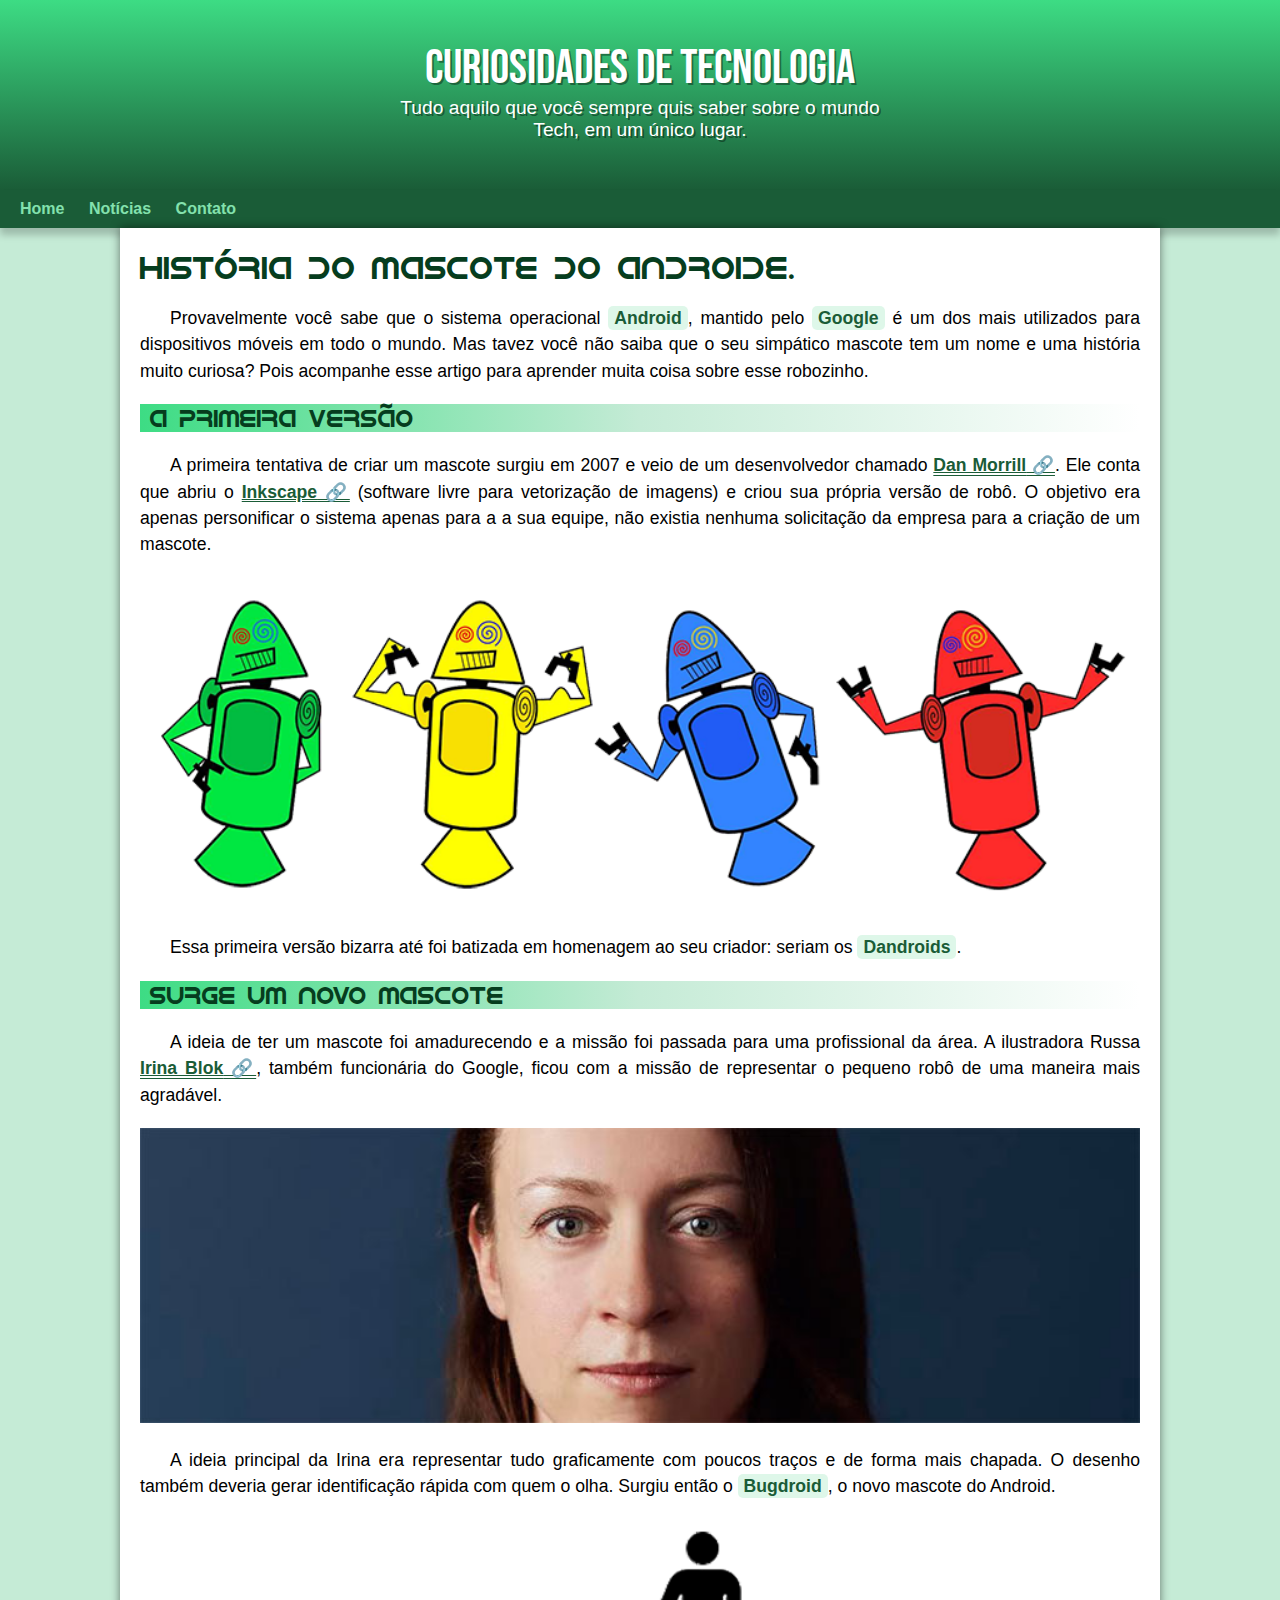
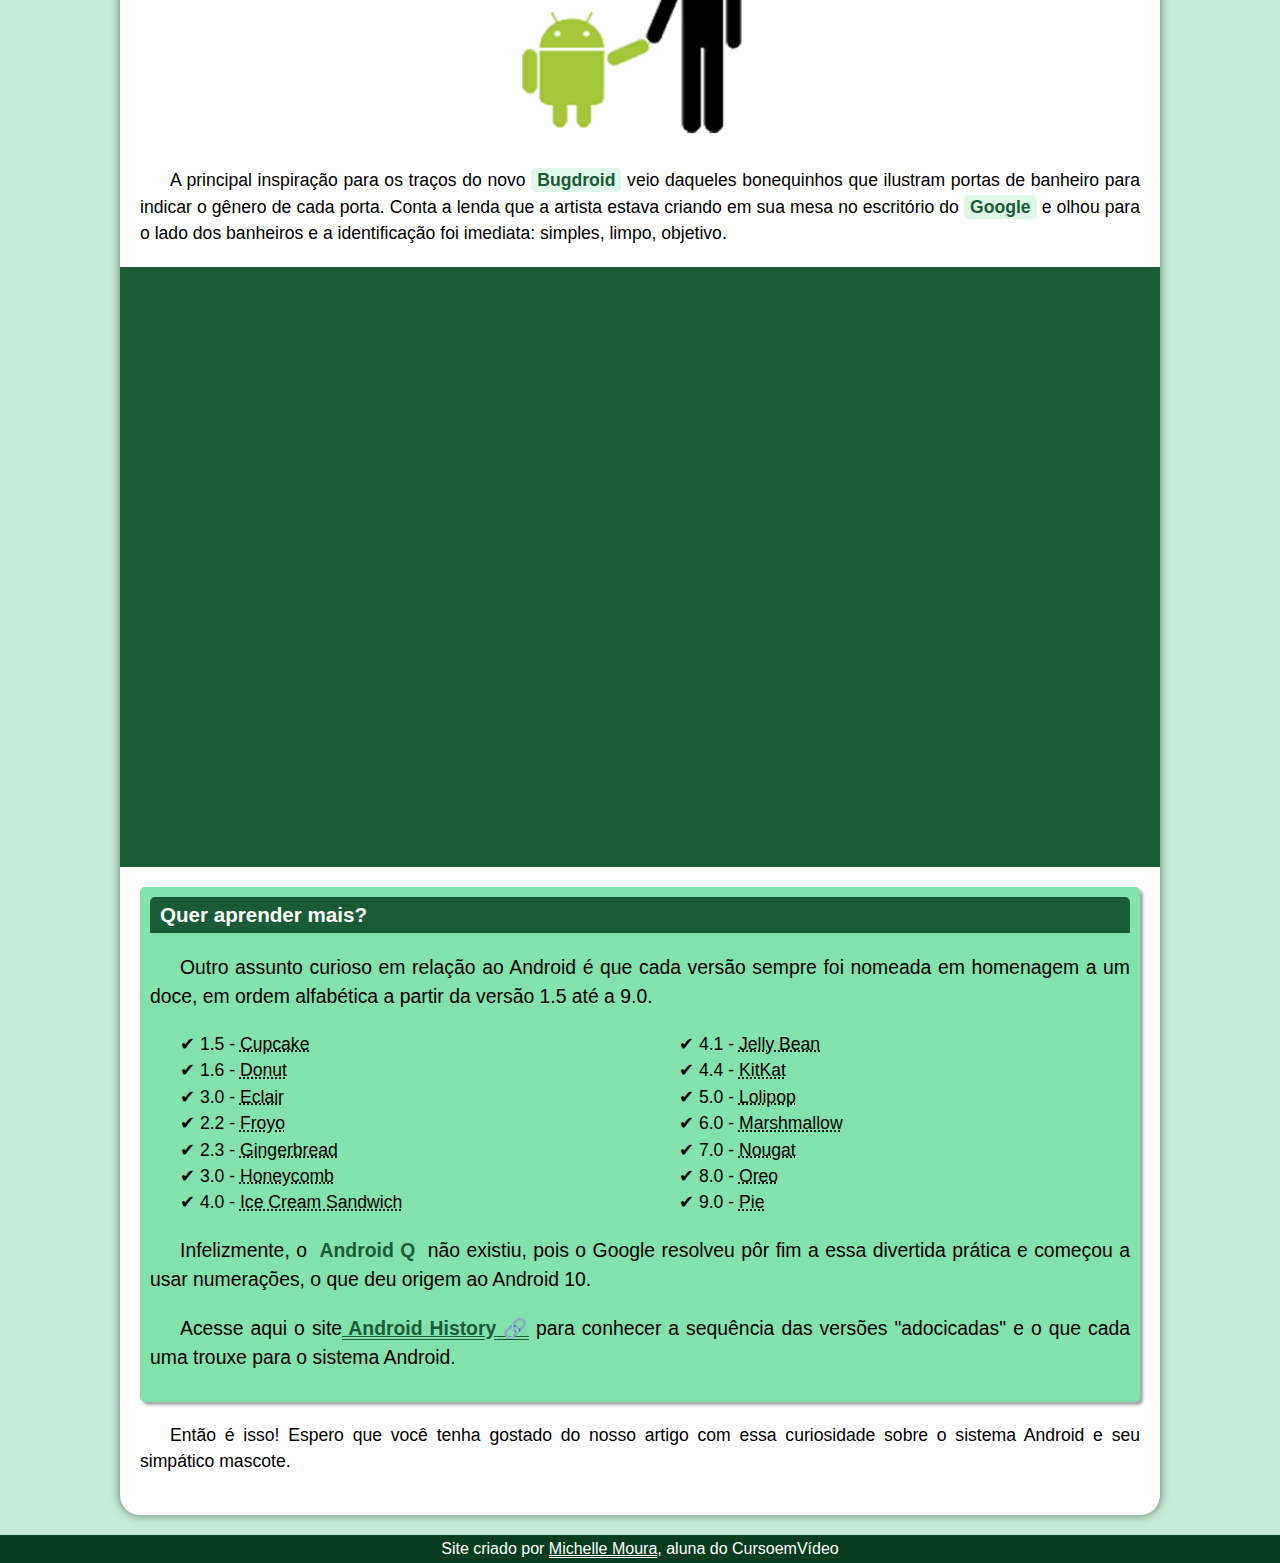
<file: index.html>
<!DOCTYPE html>
<html lang="pt-br">
<head>
    <meta charset="UTF-8">
    <meta http-equiv="X-UA-Compatible" content="IE=edge">
    <meta name="viewport" content="width=device-width, initial-scale=1.0">
    <title>Curiosidades de Tecnologia</title>
    <link rel="shortcut icon" href="favicon.ico" type="image/x-icon">
    <link rel="stylesheet" href="estilo/style.css">
</head>
<body>
    <header>
        <h1>Curiosidades de tecnologia</h1>
        <p>Tudo aquilo que você sempre quis saber sobre o mundo Tech, em um único lugar.</p>
        
        
    </header>
    <nav>
        <a href="#">Home</a>
        <a href="#">Notícias</a>
        <a href="#">Contato</a>
    </nav>

    
    <main>
        <article>
            <h1>História do mascote do androide.</h1>
            <p>Provavelmente você sabe que o sistema operacional <strong>Android</strong>, mantido pelo <strong>Google</strong> é um dos mais utilizados para dispositivos móveis em todo o mundo. Mas tavez você não saiba que o seu simpático mascote tem um nome e uma história muito curiosa? Pois acompanhe esse artigo para aprender muita coisa sobre esse robozinho.</p>
            <h2>A primeira versão</h2>
            <p>A primeira tentativa de criar um mascote surgiu em 2007 e veio de um desenvolvedor chamado <a href="https://androidcommunity.com/dan-morrill-shows-us-the-android-mascot-that-almost-was-20130103/" target="_blank" class="externo">Dan Morrill</a>. Ele conta que abriu o <a href="https://inkscape.org/pt-br/" target="_blank" class="externo">Inkscape</a> (software livre para vetorização de imagens) e criou sua própria versão de robô. O objetivo era apenas personificar o sistema apenas para a a sua equipe, não existia nenhuma solicitação da empresa para a criação de um mascote.</p>
            <picture>
                <source media="(max-width:750px)" srcset="imagens/dan-droids-pq.png" type="image/png">
                  <img src="imagens/dan-droids.png" alt="Primeiro mascote do Android">
            </picture>
        
            <p>Essa primeira versão bizarra até foi batizada em homenagem ao seu criador: seriam os <strong>Dandroids</strong>.</p>
            <h2>Surge um novo mascote</h2>
            <p>A ideia de ter um mascote foi amadurecendo e a missão foi passada para uma profissional da área. A ilustradora Russa <a href="https://www.irinablok.com/" target="_blank" class="externo">Irina Blok</a>, também funcionária do Google, ficou com a missão de representar o pequeno robô de uma maneira mais agradável.</p>
            <picture>
                <source media="(max-width:750px)" srcset="imagens/irina-blok-pq.jpg" type="image/jpg">
                <img src="imagens/irina-blok.jpg" alt="Irina Blok, criadora do Bugdroid">
                
            </picture>
            <p>A ideia principal da Irina era representar tudo graficamente com poucos traços e de forma mais chapada. O desenho também deveria gerar identificação rápida com quem o olha. Surgiu então o <strong>Bugdroid</strong>, o novo mascote do Android.</p>

            <img src="imagens/bugdroid.png" class="pequena" alt="Bugdroid">

            <p>A principal inspiração para os traços do novo <strong>Bugdroid</strong> veio daqueles bonequinhos que ilustram portas de banheiro para indicar o gênero de cada porta. Conta a lenda que a artista estava criando em sua mesa no escritório do <strong>Google</strong> e olhou para o lado dos banheiros e a identificação foi imediata: simples, limpo, objetivo.</p>
            
            <div class="video"><iframe width="560" height="315" src="https://www.youtube.com/embed/l2UDgpLz20M" title="YouTube video player" frameborder="0" allow="accelerometer; autoplay; clipboard-write; encrypted-media; gyroscope; picture-in-picture" allowfullscreen></iframe></div>
            
            <aside>
                <h3>Quer aprender mais?</h3>
                
                <p>Outro assunto curioso em relação ao Android é que cada versão sempre foi nomeada em homenagem a um doce, em ordem alfabética a partir da versão 1.5 até a 9.0.</p>
                <ul>
                    <li>1.5 - <abbr title="Bolo de Copo">Cupcake</abbr></li>
                    <li>1.6 - <abbr title="Rosqiunha">Donut</abbr></li>
                    <li>3.0 - <abbr title="Bomba">Eclair</abbr></li>
                    <li>2.2 - <abbr title="Iogurte Congelado">Froyo</abbr></li>
                    <li>2.3 - <abbr title="Biscoito de Gengibre">Gingerbread</abbr></li>
                    <li>3.0 - <abbr title="Favo de Mel">Honeycomb</abbr></li>
                    <li>4.0 - <abbr title="Sanduiche de Sorvete">Ice Cream Sandwich</abbr></li>
                    <li>4.1 - <abbr title="Jujuba">Jelly Bean</abbr></li>
                    <li>4.4 - <abbr title="Kitkat">KitKat</abbr></li>
                    <li>5.0 - <abbr title="Pirulito">Lolipop</abbr></li>
                    <li>6.0 - <abbr title="Marshmallow">Marshmallow</abbr></li>
                    <li>7.0 - <abbr title="Torrone">Nougat</abbr></li>
                    <li>8.0 - <abbr title="Oreo">Oreo</abbr></li>
                    <li>9.0 - <abbr title="Torta">Pie</abbr></li>
                </ul>
                <p>Infelizmente, o <strong>Android Q</strong> não existiu, pois o Google resolveu pôr fim a essa divertida prática e começou a usar numerações, o que deu origem ao Android 10.</p>
                <p>Acesse aqui o site<a href="https://www.androidauthority.com/history-android-os-name-789433/" target="_bank" class="externo"> Android History</a>  para conhecer a sequência das versões "adocicadas" e o que cada uma trouxe para o sistema Android.</p>
            </aside>
            

            <p>Então é isso! Espero que você tenha gostado do nosso artigo com essa curiosidade sobre o sistema Android e seu simpático mascote.</p>
           
        </article>
       
    </main>
     <footer>
            <p> Site criado por <a href="https://github.com/michellemoura-prog" target="_blank">Michelle Moura</a>, aluna do CursoemVídeo</p>
     </footer>
</body>
</html>
</file>
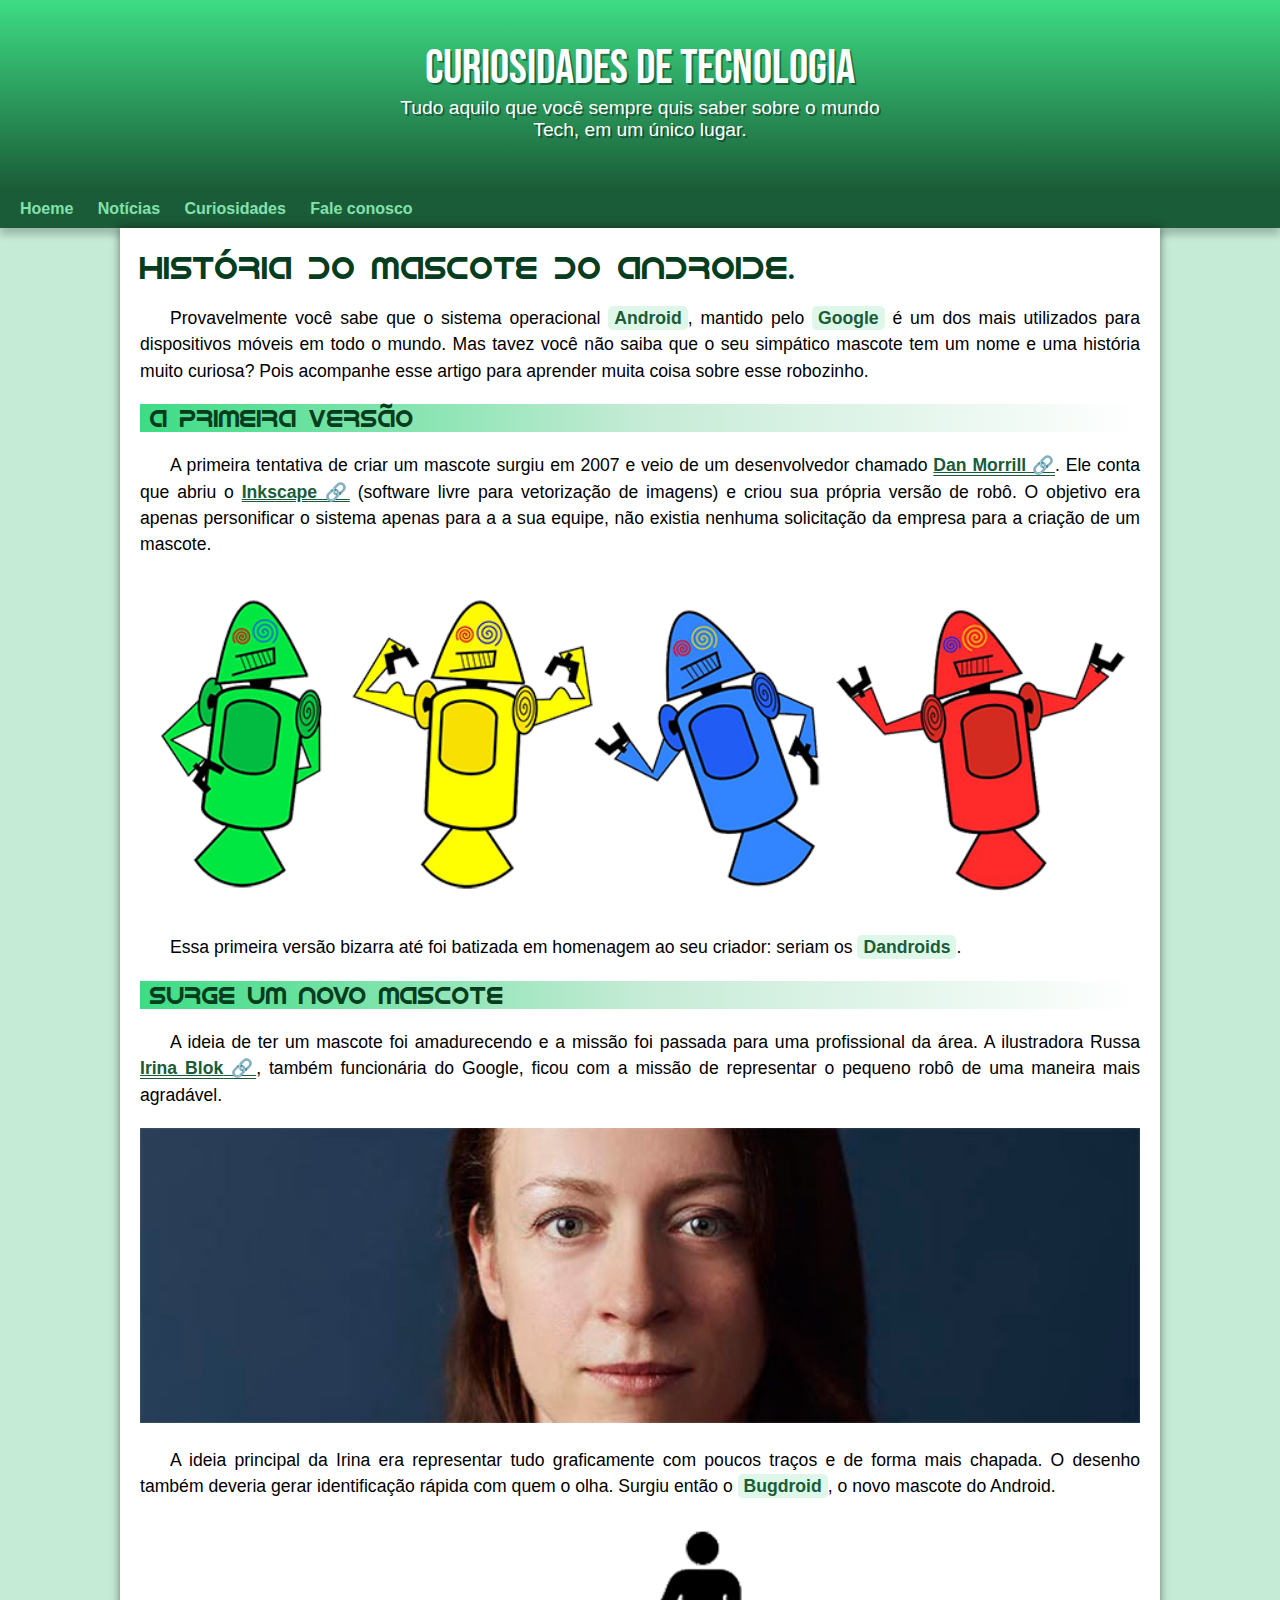
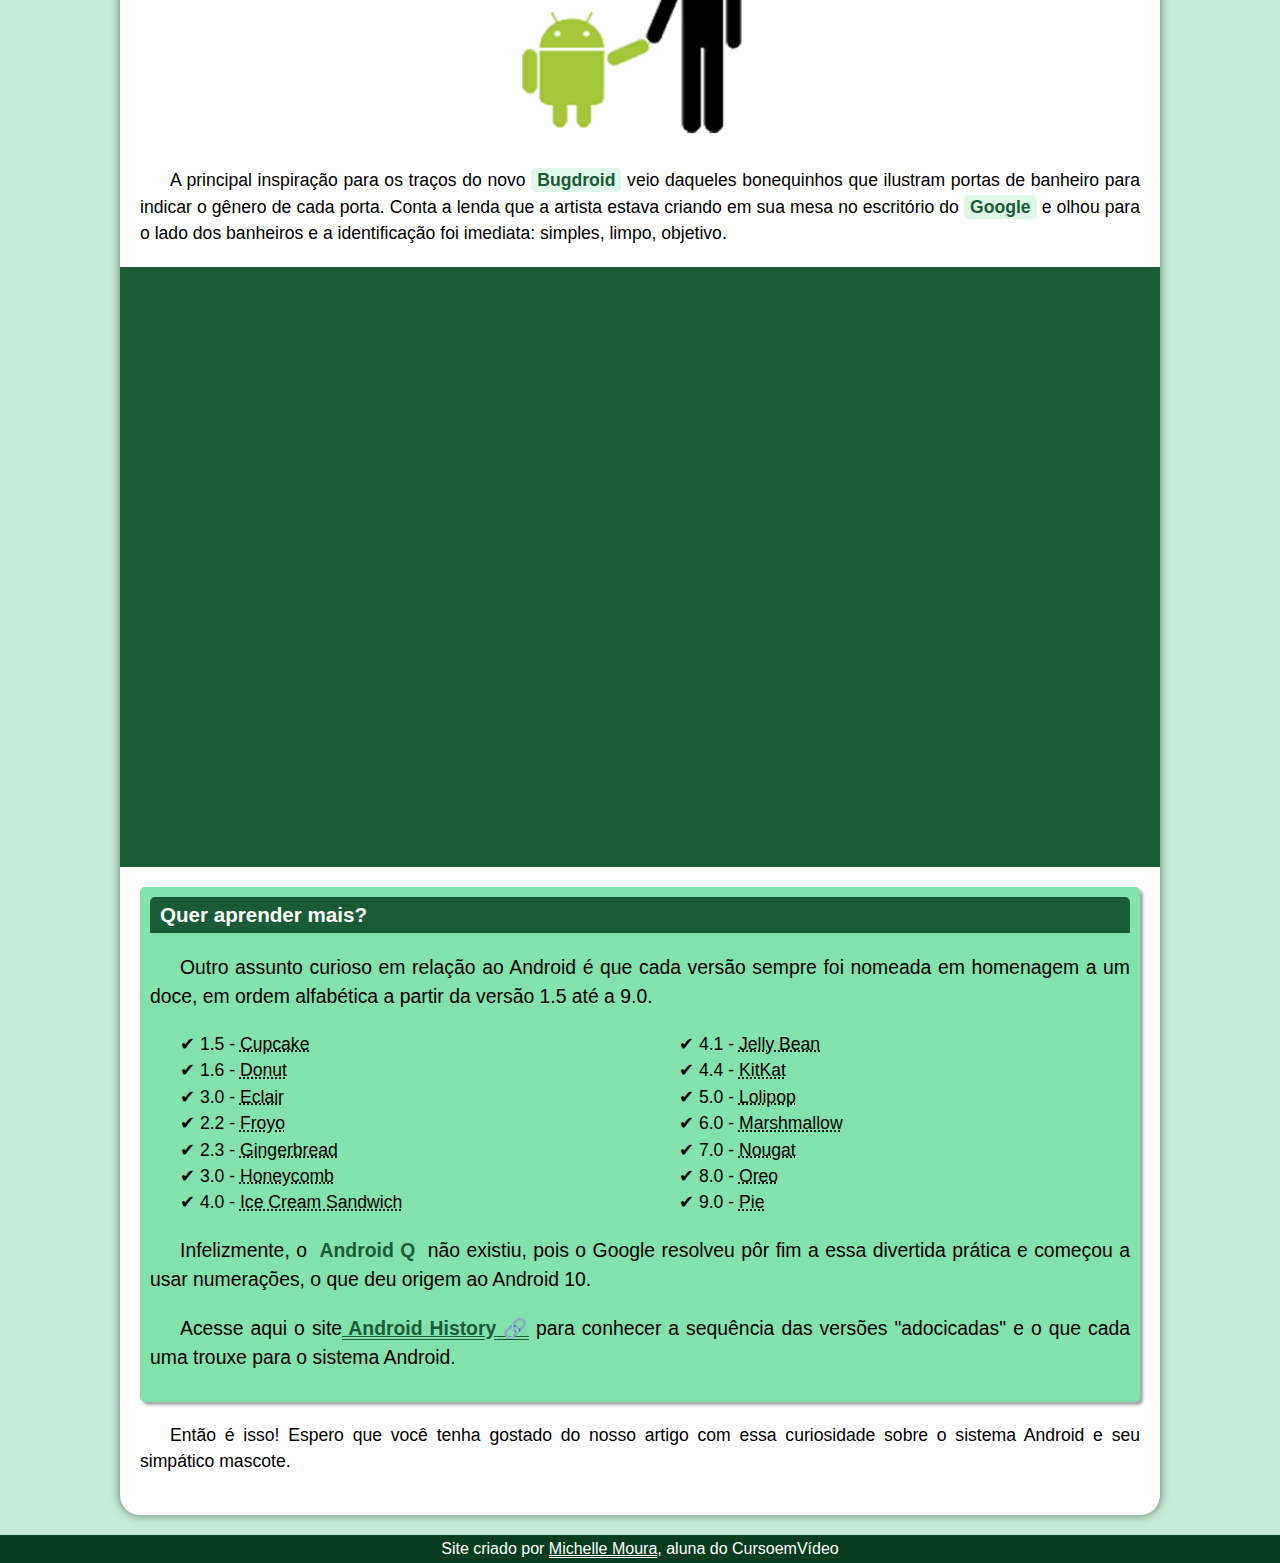
<file: androide.html>
<!DOCTYPE html>
<html lang="pt-br">
<head>
    <meta charset="UTF-8">
    <meta http-equiv="X-UA-Compatible" content="IE=edge">
    <meta name="viewport" content="width=device-width, initial-scale=1.0">
    <title>Curiosidades de Tecnologia</title>
    <link rel="shortcut icon" href="favicon.ico" type="image/x-icon">
    <link rel="stylesheet" href="estilo/style.css">
</head>
<body>
    <header>
        <h1>Curiosidades de tecnologia</h1>
        <p>Tudo aquilo que você sempre quis saber sobre o mundo Tech, em um único lugar.</p>
        
        
    </header>
    <nav>
        <a href="#">Hoeme</a>
        <a href="#">Notícias</a>
        <a href="#">Curiosidades</a>
        <a href="#">Fale conosco</a>
    </nav>

    
    <main>
        <article>
            <h1>História do mascote do androide.</h1>
            <p>Provavelmente você sabe que o sistema operacional <strong>Android</strong>, mantido pelo <strong>Google</strong> é um dos mais utilizados para dispositivos móveis em todo o mundo. Mas tavez você não saiba que o seu simpático mascote tem um nome e uma história muito curiosa? Pois acompanhe esse artigo para aprender muita coisa sobre esse robozinho.</p>
            <h2>A primeira versão</h2>
            <p>A primeira tentativa de criar um mascote surgiu em 2007 e veio de um desenvolvedor chamado <a href="https://androidcommunity.com/dan-morrill-shows-us-the-android-mascot-that-almost-was-20130103/" target="_blank" class="externo">Dan Morrill</a>. Ele conta que abriu o <a href="https://inkscape.org/pt-br/" target="_blank" class="externo">Inkscape</a> (software livre para vetorização de imagens) e criou sua própria versão de robô. O objetivo era apenas personificar o sistema apenas para a a sua equipe, não existia nenhuma solicitação da empresa para a criação de um mascote.</p>
            <picture>
                <source media="(max-width:750px)" srcset="imagens/dan-droids-pq.png" type="image/png">
                  <img src="imagens/dan-droids.png" alt="Primeiro mascote do Android">
            </picture>
        
            <p>Essa primeira versão bizarra até foi batizada em homenagem ao seu criador: seriam os <strong>Dandroids</strong>.</p>
            <h2>Surge um novo mascote</h2>
            <p>A ideia de ter um mascote foi amadurecendo e a missão foi passada para uma profissional da área. A ilustradora Russa <a href="https://www.irinablok.com/" target="_blank" class="externo">Irina Blok</a>, também funcionária do Google, ficou com a missão de representar o pequeno robô de uma maneira mais agradável.</p>
            <picture>
                <source media="(max-width:750px)" srcset="imagens/irina-blok-pq.jpg" type="image/jpg">
                <img src="imagens/irina-blok.jpg" alt="Irina Blok, criadora do Bugdroid">
                
            </picture>
            <p>A ideia principal da Irina era representar tudo graficamente com poucos traços e de forma mais chapada. O desenho também deveria gerar identificação rápida com quem o olha. Surgiu então o <strong>Bugdroid</strong>, o novo mascote do Android.</p>

            <img src="imagens/bugdroid.png" class="pequena" alt="Bugdroid">

            <p>A principal inspiração para os traços do novo <strong>Bugdroid</strong> veio daqueles bonequinhos que ilustram portas de banheiro para indicar o gênero de cada porta. Conta a lenda que a artista estava criando em sua mesa no escritório do <strong>Google</strong> e olhou para o lado dos banheiros e a identificação foi imediata: simples, limpo, objetivo.</p>
            
            <div class="video"><iframe width="560" height="315" src="https://www.youtube.com/embed/l2UDgpLz20M" title="YouTube video player" frameborder="0" allow="accelerometer; autoplay; clipboard-write; encrypted-media; gyroscope; picture-in-picture" allowfullscreen></iframe></div>
            
            <aside>
                <h3>Quer aprender mais?</h3>
                
                <p>Outro assunto curioso em relação ao Android é que cada versão sempre foi nomeada em homenagem a um doce, em ordem alfabética a partir da versão 1.5 até a 9.0.</p>
                <ul>
                    <li>1.5 - <abbr title="Bolo de Copo">Cupcake</abbr></li>
                    <li>1.6 - <abbr title="Rosqiunha">Donut</abbr></li>
                    <li>3.0 - <abbr title="Bomba">Eclair</abbr></li>
                    <li>2.2 - <abbr title="Iogurte Congelado">Froyo</abbr></li>
                    <li>2.3 - <abbr title="Biscoito de Gengibre">Gingerbread</abbr></li>
                    <li>3.0 - <abbr title="Favo de Mel">Honeycomb</abbr></li>
                    <li>4.0 - <abbr title="Sanduiche de Sorvete">Ice Cream Sandwich</abbr></li>
                    <li>4.1 - <abbr title="Jujuba">Jelly Bean</abbr></li>
                    <li>4.4 - <abbr title="Kitkat">KitKat</abbr></li>
                    <li>5.0 - <abbr title="Pirulito">Lolipop</abbr></li>
                    <li>6.0 - <abbr title="Marshmallow">Marshmallow</abbr></li>
                    <li>7.0 - <abbr title="Torrone">Nougat</abbr></li>
                    <li>8.0 - <abbr title="Oreo">Oreo</abbr></li>
                    <li>9.0 - <abbr title="Torta">Pie</abbr></li>
                </ul>
                <p>Infelizmente, o <strong>Android Q</strong> não existiu, pois o Google resolveu pôr fim a essa divertida prática e começou a usar numerações, o que deu origem ao Android 10.</p>
                <p>Acesse aqui o site<a href="https://www.androidauthority.com/history-android-os-name-789433/" target="_bank" class="externo"> Android History</a>  para conhecer a sequência das versões "adocicadas" e o que cada uma trouxe para o sistema Android.</p>
            </aside>
            

            <p>Então é isso! Espero que você tenha gostado do nosso artigo com essa curiosidade sobre o sistema Android e seu simpático mascote.</p>
           
        </article>
       
    </main>
     <footer>
            <p> Site criado por <a href="https://github.com/michellemoura-prog" target="_blank">Michelle Moura</a>, aluna do CursoemVídeo</p>
     </footer>
</body>
</html>
</file>
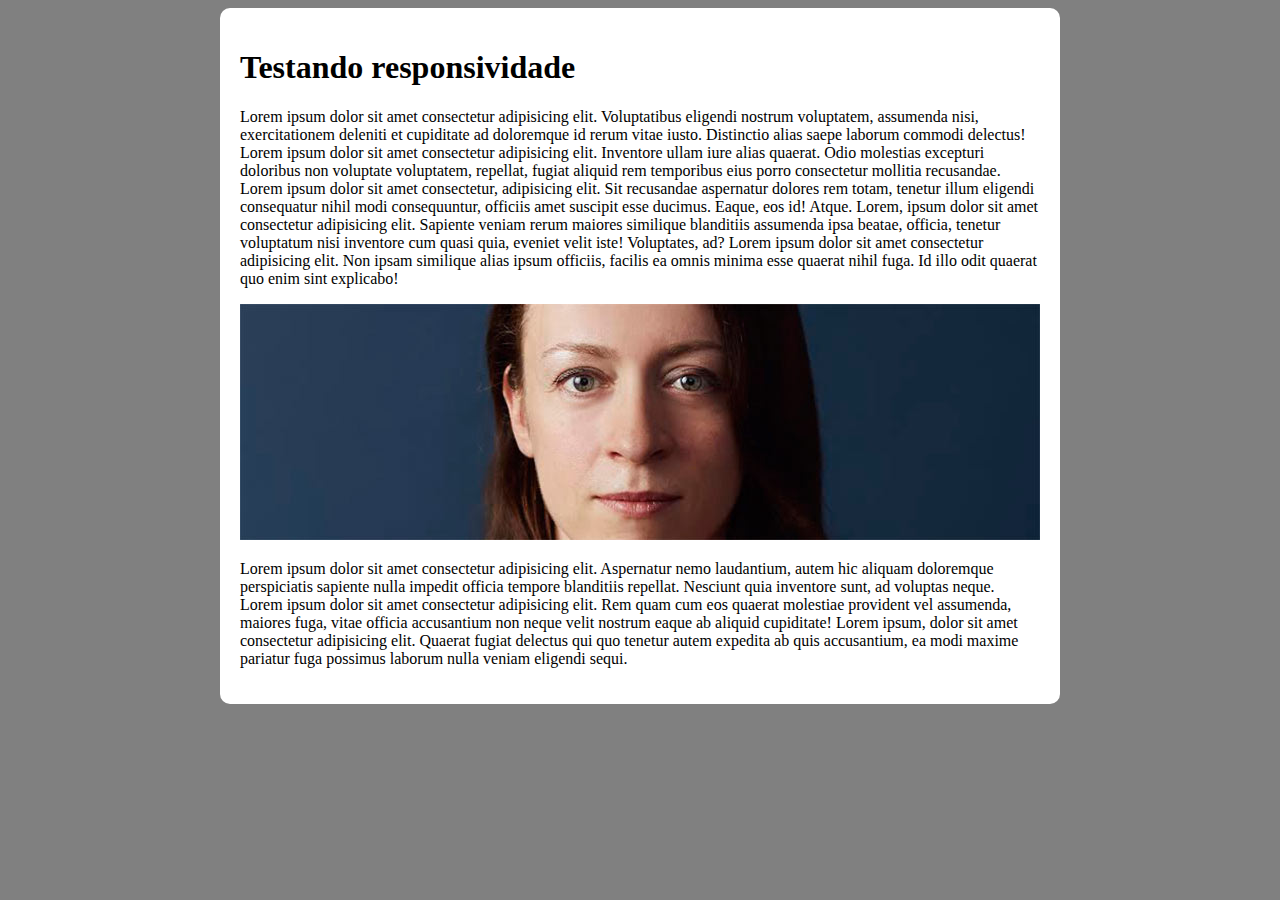
<file: responsivo.html>
<!DOCTYPE html>
<html lang="pt-br">
<head>
    <meta charset="UTF-8">
    <meta http-equiv="X-UA-Compatible" content="IE=edge">
    <meta name="viewport" content="width=device-width, initial-scale=1.0">
    <title>Teste de resposividade</title>
    <style>
        body{
            background-color: gray;
        }
        main{
            background-color: white;
            padding: 20px;
            border-radius: 10px;
           
            min-width: 320px;
            max-width: 800px;
            margin: auto;
        }
    </style>
</head>
<body>
    <main>
        <h1>Testando responsividade</h1>
        <p>Lorem ipsum dolor sit amet consectetur adipisicing elit. Voluptatibus eligendi nostrum voluptatem, assumenda nisi, exercitationem deleniti et cupiditate ad doloremque id rerum vitae iusto. Distinctio alias saepe laborum commodi delectus! Lorem ipsum dolor sit amet consectetur adipisicing elit. Inventore ullam iure alias quaerat. Odio molestias excepturi doloribus non voluptate voluptatem, repellat, fugiat aliquid rem temporibus eius porro consectetur mollitia recusandae. Lorem ipsum dolor sit amet consectetur, adipisicing elit. Sit recusandae aspernatur dolores rem totam, tenetur illum eligendi consequatur nihil modi consequuntur, officiis amet suscipit esse ducimus. Eaque, eos id! Atque. Lorem, ipsum dolor sit amet consectetur adipisicing elit. Sapiente veniam rerum maiores similique blanditiis assumenda ipsa beatae, officia, tenetur voluptatum nisi inventore cum quasi quia, eveniet velit iste! Voluptates, ad? Lorem ipsum dolor sit amet consectetur adipisicing elit. Non ipsam similique alias ipsum officiis, facilis ea omnis minima esse quaerat nihil fuga. Id illo odit quaerat quo enim sint explicabo!</p>
        <picture>
            <source media="(max-width:600px)" srcset="imagens/irina-blok-pq.jpg">
            <img src="imagens/irina-blok.jpg" alt="Irina Block">
        </picture>
        <p>Lorem ipsum dolor sit amet consectetur adipisicing elit. Aspernatur nemo laudantium, autem hic aliquam doloremque perspiciatis sapiente nulla impedit officia tempore blanditiis repellat. Nesciunt quia inventore sunt, ad voluptas neque. Lorem ipsum dolor sit amet consectetur adipisicing elit. Rem quam cum eos quaerat molestiae provident vel assumenda, maiores fuga, vitae officia accusantium non neque velit nostrum eaque ab aliquid cupiditate! Lorem ipsum, dolor sit amet consectetur adipisicing elit. Quaerat fugiat delectus qui quo tenetur autem expedita ab quis accusantium, ea modi maxime pariatur fuga possimus laborum nulla veniam eligendi sequi.</p>
    </main>
</body>
</html>
</file>
<file: estilo/style.css>
@charset "UTF-8";

@import url('https://fonts.googleapis.com/css2?family=Bebas+Neue&display=swap');

@font-face{
    font-family: 'android';
    src:url('../fontes/IDroid.otf') format('opentype');
    
    fonte-height: normal;
}

:root{
    --cor0: #c5ebd6;
    --cor1: #83e1ad;
    --cor2: #3ddc84;
    --cor3: #2fa866;
    --cor4: #1a5c37;
    --cor5: #063d1e;

    --fonte-padrao: arial, verdana, helvetica, sans-serif;
    --fonte-destaque: 'Bebas Neue', cursive;
    --fonte-android: 'android', cursive;
     
}
*{
    margin: 0px;
    padding: 0px;
}
body{
    background-color: #c5ebd6;
    font-family: var(--fonte-padrao);
}
a.externo::after{ /*significa: todo link externo aparecerá depois determinada coisa*/
    content: "\00a0\1f517";/* código para acrescentar um emogi*/
}

header{
    background-image: linear-gradient(to bottom, var(--cor2), var(--cor4));
    color:white;
    text-align: center;
    font-family: var(--fonte-destaque);
    min-height: 150px;
    padding-top: 40px;
    
}
header >h1{
    color: white;
    font-family: var(--fonte-destaque);
    font-size: 3em;
    font-weight: normal;
    text-shadow: 2px 2px 0px rgba(0, 0, 0, 0.389);
}
header >p{
    color: white;
    font-family: var(--fonte-padrao);
    font-size: 1.2em;
    text-shadow: 2px 2px 0px rgba(0, 0, 0, 0.389);
    margin-top: 20px;
    max-width: 500px;
    padding-left: 20px;
    padding-right: 20px;
    margin: auto;
    padding-bottom: 50px var(--cor3);
}
nav{
    background-color: var(--cor4);
    color: white;
    padding: 10px;
    box-shadow: 0px 7px 7px rgba(0, 0, 0, 0.202);
}
nav >a{
    color: #83e1ad;
    padding: 10px;
    text-decoration: none;
    font-weight: bold;
    transition-duration: 0.5s;

}
nav > a:hover{
    background-color: #3ddc84;
    color: #063d1e;
    border-radius: 50%;    
}
main{
    background-color: white;
    min-width: 300px;
    max-width: 1000px;
    margin: auto;
    padding: 20px;
    box-shadow: 0px 0px 10px rgba(0, 0, 0, 0.507);
    border-bottom-left-radius: 20px;
    border-bottom-right-radius: 20px;
}
main h1 {
    color: #063d1e;
    font-family: var(--fonte-android);
    font-weight: normal;
    font-size: 2em;
    
}
main h2 {
    background-image: linear-gradient(to right, #3ddc84, #c5ebd6, white );
    font-family: var(--fonte-android);
    color: #063d1e;
    text-indent: 10px;
    font-weight: normal;
}
main p{
    margin: 20px 0px;
    text-align: justify;
    text-indent: 30px;
    font-size: 1.1em;
    line-height: 1.5em;
}
main strong{
    color: #1a5c37;
    font-weight: bolder;
    background-color: #83e1ad44;
    padding: 2px 6px;
    border-radius: 5px;
}
main a{
    color: #1a5c37;
    text-decoration-style: double;
    font-weight: bolder;
}
main a:hover{
    background-color: #1a5c37;
    color: white;
    transition-duration: 1s;
    padding: 3px 7px;
    border-radius: 20px;
}
main img{
    width: 100%;
}
main img.pequena{
    max-width: 350px;
    display: block;
    margin: auto;
}
/* A baixo temos as configurações para a sentralização do vídeo.*/
div.video{
    background-color: #1a5c37;
    margin: 0px -20px 20px -20px;
    padding: 20px;
    position: relative;
    padding-bottom: 58%;
}
div.video >iframe{
    position: absolute;
    top: 5%;
    left: 5%;
    height: 90%;
    width: 90%;
}
aside{
    background-color: #83e1ad;
    padding: 10px;
    border-radius: 5px;
    box-shadow: 3px 3px 3px rgba(0, 0, 0, 0.356);
    margin: 20px 0px;
    text-align: justify;
    text-indent: 30px;
    font-size: 1.1em;
    line-height: 1.5em;
    
}
aside >h3{
    background-color: #1a5c37;
    color: white;
    text-indent: 10px;
    border-top-left-radius: 5px;
    border-top-right-radius: 5px;
    padding: 5px 0px;
}
aside >ul{
    list-style-type: "\2714\00a0"; /* coloca emogi na frente de cada item da lista */
    list-style-position: inside; /* traz a lista para dentro da caixa */
    columns: 2;
    
}
footer{
    background-color: #063d1e;
    color: white;
    text-align: center;
    margin: 20px 0px 0px;
    padding: 5px 0px;
    ;
}
footer a{
    color: white;
    text-decoration-style: double;
}
footer a:hover{
    background-color: #c5ebd6;
    color: #1a5c37;
    transition-duration: 1s;
    padding: 3px 7px;
    border-radius: 20px;
}
</file>
